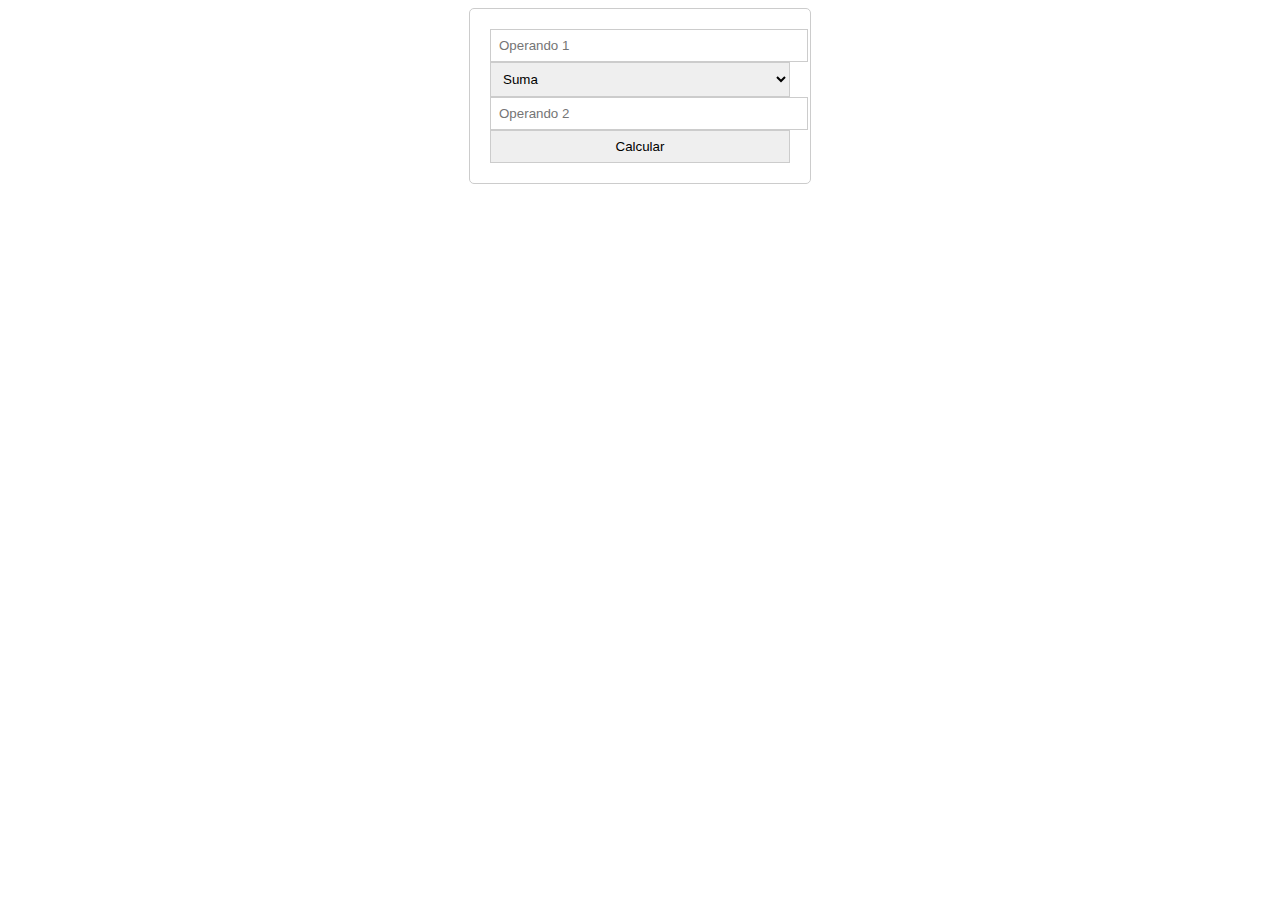
<file: P1/index.html>
<!DOCTYPE html>
<html lang="en">
<head>
  <meta charset="UTF-8">
  <title>Calculadora</title>
  <link rel="stylesheet" href="styles.css">
</head>
<body>
  <form action="">
    <input type="text" placeholder="Operando 1" />
    <select name="operador">
      <option value="+">Suma</option>
      <option value="-">Resta</option>
      <option value="*">Multiplicación</option>
      <option value="/">División</option>
    </select>
    <input type="text" placeholder="Operando 2" />
    <input type="submit" value="Calcular" />
  </form>
</body>
</html>
</file>
<file: P1/styles.css>
body {
    font-family: Arial, sans-serif;
    font-size: 16px;
  }
  form {
    width: 300px;
    margin: 0 auto;
    text-align: center;
    padding: 20px;
    border: 1px solid #ccc;
    border-radius: 5px;
  }
  input {
    width: 100%;
    padding: 8px;
    border: 1px solid #ccc;
  }
  select {
    width: 100%;
    padding: 8px;
    border: 1px solid #ccc;
  }
  button {
    width: 100%;
    padding: 8px;
    border: 1px solid #ccc;
    background-color: #000;
    color: #fff;
  }
</file>
